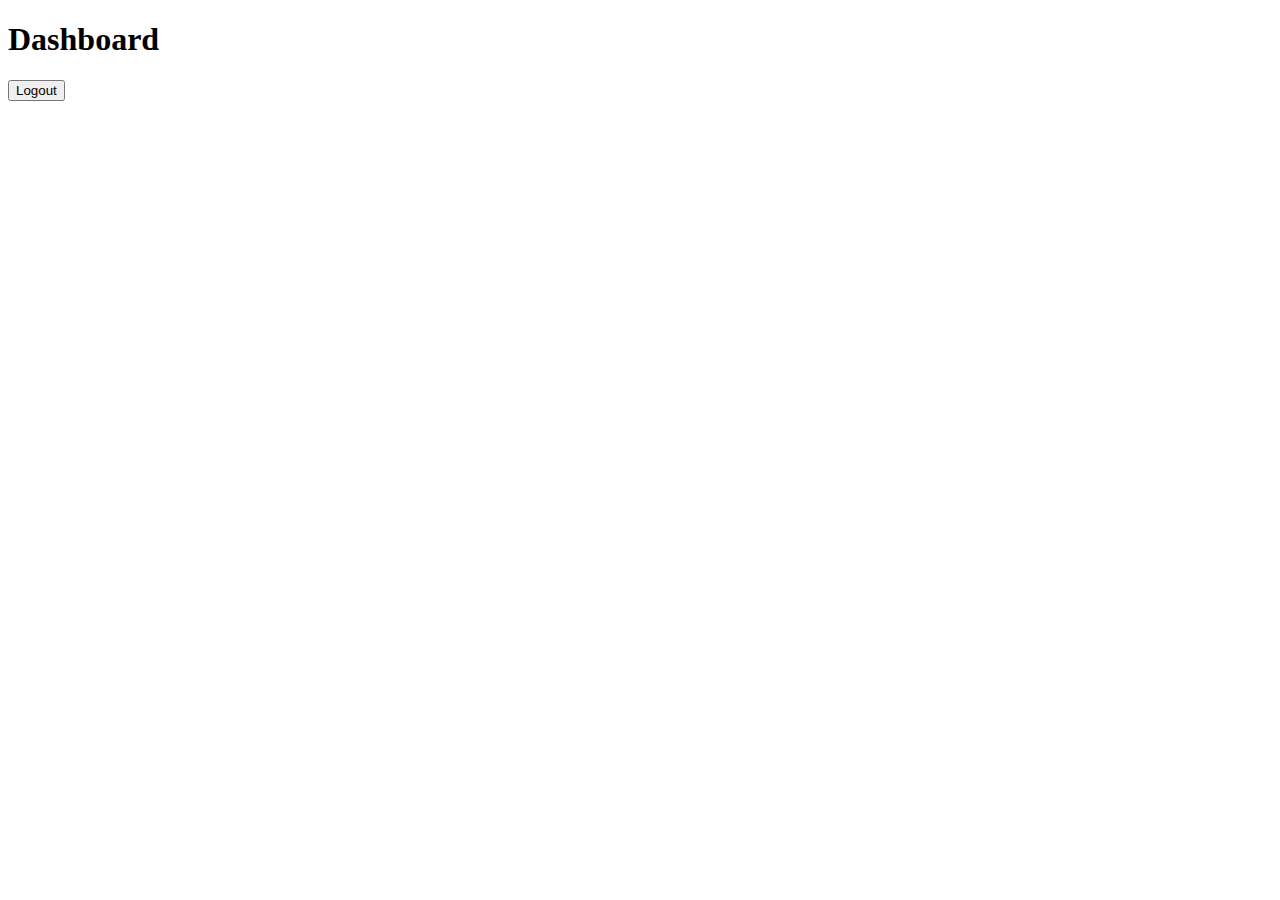
<file: src/main/resources/templates/dashboard.html>
<!DOCTYPE html>
<html lang="en" xmlns:th="http://www.thymeleaf.org">
<fragment th:replace="~{head/head}"></fragment>
<body>

    <section>
       
        <div class="container">
            <h1>Dashboard</h1>
        </div>

        <form action="/logout" method="post">
            <input type="hidden" name="_csrf" th:value="${_csrf.token}"/>
            <button type="submit">Logout</button>
        </form>
        
        

    </section>

    
</body>
</html>
</file>
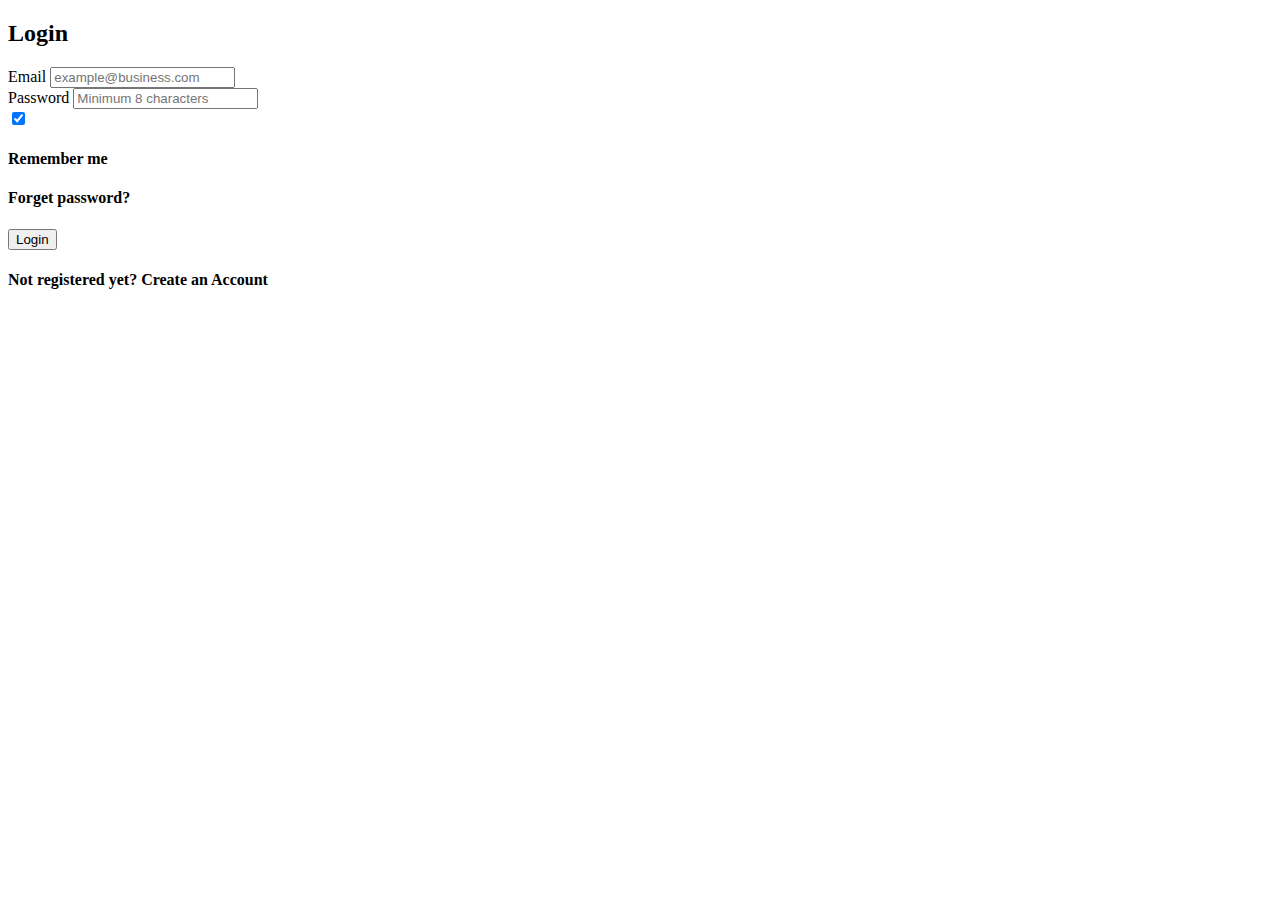
<file: src/main/resources/templates/login.html>
<!DOCTYPE html>
<html lang="en" xmlns:th="http://www.thymeleaf.org">
<fragment th:replace="~{head/head}"></fragment>
<body>

    <fragment th:replace="~{navigation/main-navigation}"></fragment>

    <section>
       
        <div class="container">
            <form class="form-avalon margin-auto" th:action="@{/login}" th:object="${user}" method="post">

                <div class="form-header">
                    <h2>Login</h2>
                </div>

                <div class="field-set"
                     th:classappend="${formError.containsKey('email') ? 'input-error' : ''}"
                >
                    <label for="email">Email</label>
                    <input 
                           type="email" 
                           id="email" 
                           name="email" 
                           th:field="*{email}" placeholder="example@business.com" 
                           />
                    <span class="error-message" th:text="${formError['email']}"></span>
                </div>

                <div class="field-set"
                     th:classappend="${formError.containsKey('password') ? 'input-error' : ''}"
                >
                    <label for="password">Password</label>
                    <input type="password" 
                           id="password" 
                           name="password" 
                           placeholder="Minimum 8 characters"  
                           />
                    <span class="error-message" th:text="${formError['password']}"></span>
                </div>

                <div 
                th:classappend="${formError.containsKey('authFailure') ? 'from-error-message' : ''}"
                th:text="${formError['authFailure']}"
                ></div>

                <div class="login-setting field-set">
                
                    <div>
                        <i class="fa-solid fa-square-check check-box"></i>
                        <input type="checkbox" name="remember-me" checked>
                    </div>
                    
                    <h4>Remember me</h4>

                    <h4><a class="main-text-color">Forget password?</a></h4>
                      
                </div>

                <div>
                    <button class="button main-button" type="submit">Login</button>
                </div>

                <div class="form-footer">
                  <h4>Not registered yet? <a class="main-text-color" th:href="@{/signup}">Create an Account</a></h4>
                </div>
            </form>
        </div>


    </section>

    
</body>
</html>
</file>
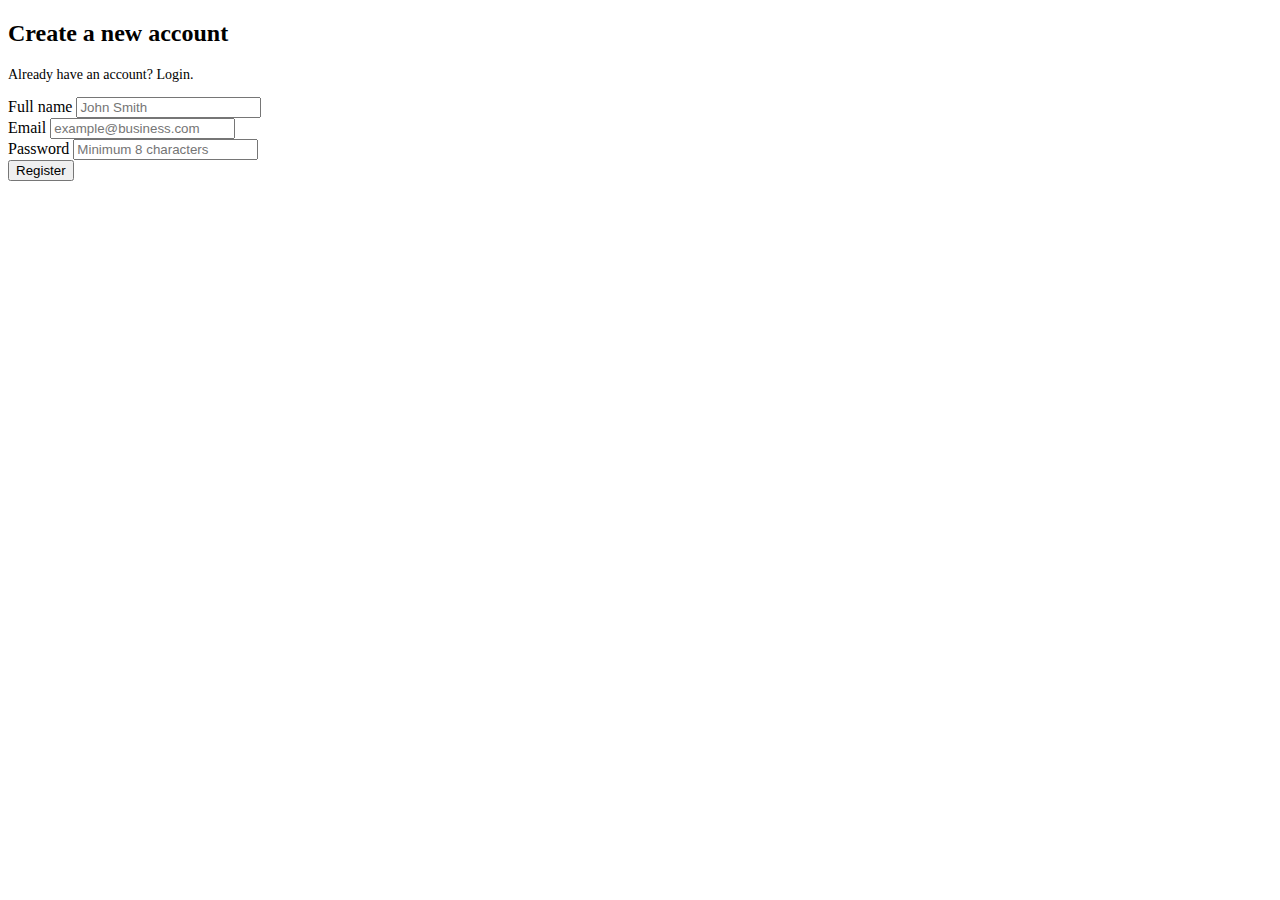
<file: src/main/resources/templates/signup.html>
<!DOCTYPE html>
<html lang="en" xmlns:th="http://www.thymeleaf.org">
<fragment th:replace="~{head/head}"></fragment>
<body>

    <section>
       
        <div class="container">
            <form class="form-avalon margin-auto" th:action="@{/signup}" th:object="${user}" method="post">
                <div class="form-header">
                    <h2>Create a new account</h2>
                    <p style="font-size: 14px;">Already have an account? <a th:href="@{/login}" class="link-style">Login.</a></p>
                </div>
                
                <div class="field-set"
                     th:classappend="${formError.containsKey('fullName') ? 'input-error' : ''}"
                >
                    <label for="name">Full name</label>
                    <input 
                            type="text" 
                            id="full_name" 
                            name="name" 
                            th:field="*{name}" 
                            placeholder="John Smith"
                            />
                    <span class="error-message" th:text="${formError['fullName']}"></span>
                </div>

                <div class="field-set"
                     th:classappend="${formError.containsKey('email') ? 'input-error' : ''}"
                >
                    <label for="email">Email</label>
                    <input type="email" 
                           id="email" 
                           name="email" 
                           th:field="*{email}" placeholder="example@business.com" 
                           />
                    <span class="error-message" th:text="${formError['email']}"></span>
                </div>

                <div class="field-set"
                     th:classappend="${formError.containsKey('password') ? 'input-error' : ''}"
                >
                    <label for="password">Password</label>
                    <input type="password" 
                           id="password" 
                           name="password" 
                           placeholder="Minimum 8 characters"  
                           />
                    <span class="error-message" th:text="${formError['password']}"></span>
                </div>
                <div>
                    <button class="button main-button" type="submit">Register</button>
                </div>
            </form>
        </div>


    </section>

    
</body>
</html>
</file>
